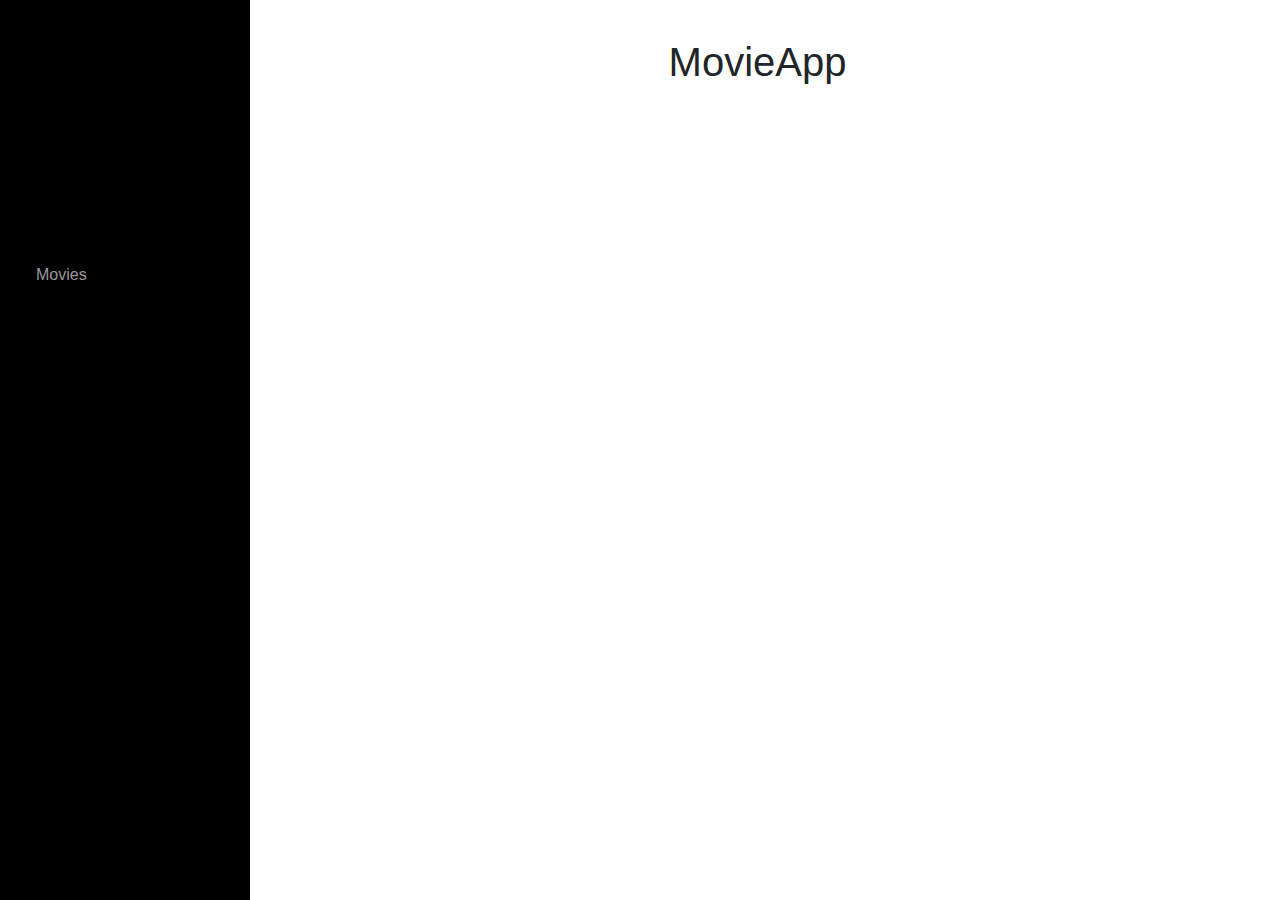
<file: src/main/resources/public/index.html>
<!DOCTYPE html>
<html lang="en">

<head>

    <meta charset="utf-8">
    <meta name="viewport" content="width=device-width, initial-scale=1, shrink-to-fit=no">
    <meta name="description" content="">
    <meta name="author" content="">

    <title>MovieApp</title>

    <!-- Bootstrap core CSS -->
    <link href="vendor/bootstrap/css/bootstrap.min.css" rel="stylesheet">
    <!-- Font Awesome -->
    <!--<link href="vendor/font-awesome-4.7.0/css/font-awesome.min.css" rel="stylesheet">-->
    <!-- Custom styles for dataTables -->
    <link href="vendor/bootstrap.dataTables/dataTables.bootstrap4.min.css" rel="stylesheet">
    <!-- Custom styles for Toastr -->
    <link href="vendor/CodeSeven-toastr-998959b/toastr.min.css" rel="stylesheet">
    <!-- Styles for datepicker -->
    <link href="vendor/bootstrap.dataTables/dataTables.bootstrap4.min.css" rel="stylesheet">
    <!-- Custom styles for this template -->
    <link href="css/simple-sidebar.css" rel="stylesheet">

</head>

<body>
    <div id="wrapper">
        <!-- Sidebar -->
        <div id="sidebar-wrapper">

            <ul class="sidebar-nav">
                <li id="button_movies">
                    <a href="#">Movies</a>
                </li>
            </ul>
        </div>
        <!-- /#sidebar-wrapper -->

        <!-- Page Content -->
        <div id="page-content-wrapper">
            <div class="container">
                <div id="movie_content">

                </div>

            </div>
        </div>
        <!-- /#page-content-wrapper -->

    </div>
    <!-- /#wrapper -->

    <!-- Bootstrap core JavaScript -->
    <script src="vendor/jquery/jquery.min.js"></script>
    <script src="vendor/popper/popper.min.js"></script>
    <script src="vendor/bootstrap/js/bootstrap.min.js"></script>

    <script src="vendor/jquery.dataTables/jquery.dataTables.min.js"></script>
    <script src="vendor/jquery.dataTables/dataTables.bootstrap4.min.js"></script>
    <script src="vendor/CodeSeven-toastr-998959b/toastr.min.js"></script>

    <script src="vendor/jquery.validator/jquery.validate.min.js"></script>

    <script src="main.js"></script>
</body>

</html>
</file>
<file: src/main/resources/public/css/simple-sidebar.css>
/*!
 * Start Bootstrap - Simple Sidebar (http://startbootstrap.com/template-overviews/simple-sidebar)
 * Copyright 2013-2017 Start Bootstrap
 * Licensed under MIT (https://github.com/BlackrockDigital/startbootstrap-simple-sidebar/blob/master/LICENSE)
 */

#sidebar-wrapper {
    z-index: 1000;
    position: fixed;
    width: 250px;
    height: 100%;
    overflow-y: auto;
    background: #000;
}

#page-content-wrapper {
    width: 100%;
    padding: 15px;
    padding-left: 250px;
}


/* Sidebar Styles */

.sidebar-nav {
    position: absolute;
    top: 250px;
    width: 250px;
    margin: 0;
    padding: 0;
    list-style: none;
}

.sidebar-nav li {
    text-indent: 20px;
    line-height: 40px;
    padding: 5px;
    padding-left: 16px;
}


.sidebar-nav li a {
    display: block;
    text-decoration: none;
    color: #999999;
}
.sidebar-nav li menuActive {
     background-color:#FFF;
     font-color: #000;
}
.sidebar-nav li a:hover {
    text-decoration: none;
    color: #fff;
    background: rgba(255, 255, 255, 0.2);
}

.sidebar-nav li a:active,
.sidebar-nav li a:focus {
    text-decoration: none;
}

.sidebar-nav > .sidebar-brand {
    height: 65px;
    font-size: 18px;
    line-height: 60px;
}

.sidebar-nav > .sidebar-brand a {
    color: #999999;
}

.sidebar-nav > .sidebar-brand a:hover {
    color: #fff;
    background: none;
}

.highlight {
    background-color: rgba(2, 90, 165, 0.5);
}

.daterangepicker {
    background: #FFFFFF;
    cursor: pointer;
    padding: 5px 10px;
    border: 1px solid #ccc;
}
</file>
